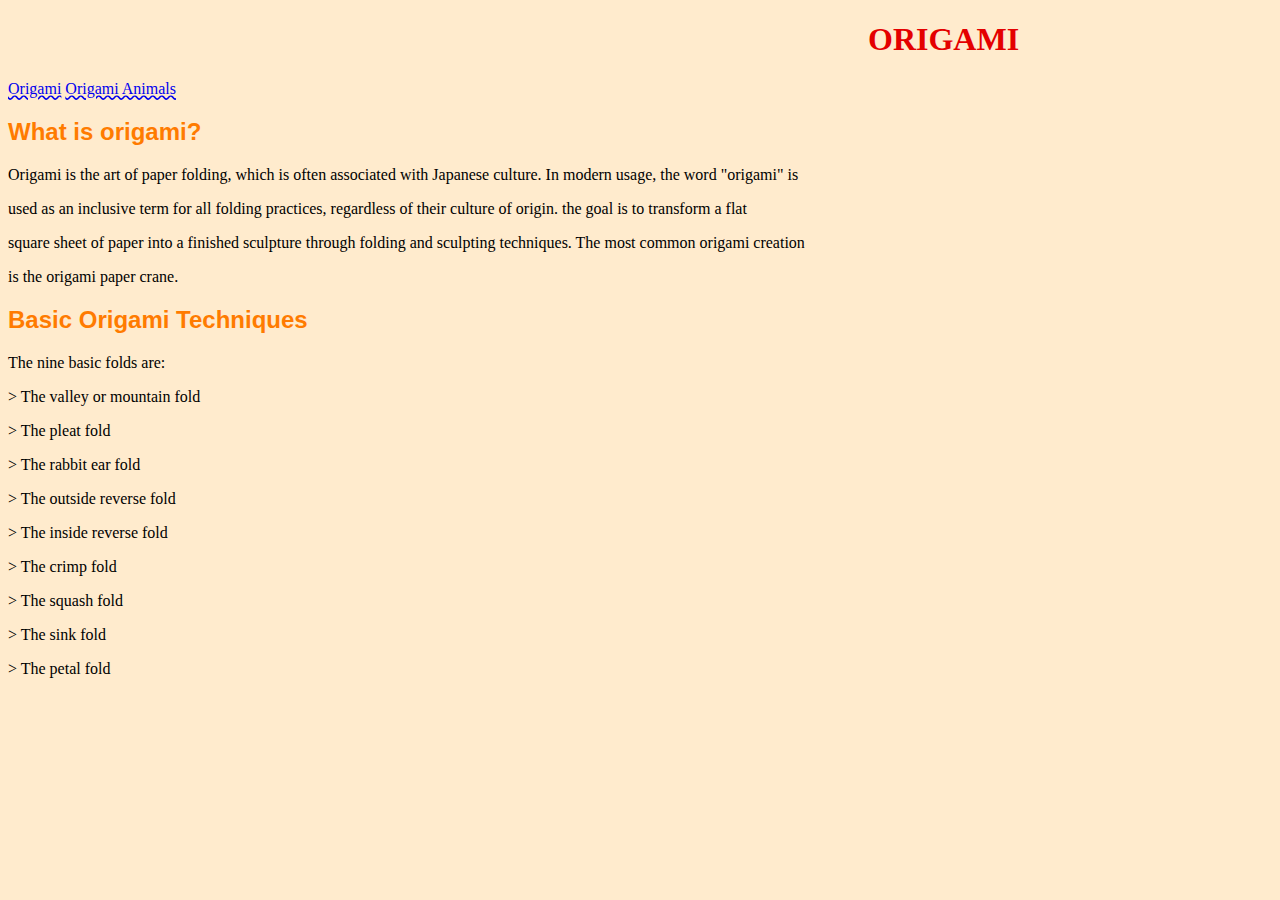
<file: index.html>
<!DOCTYPE html>
<html>
    <head>
        <title>Origami Website Part - 2</title>
        <link rel = "stylesheet" 
              type = "text/css" 
              href = "style.css"/>
    </head>

        <body>
            <div class="header">
                <h1>ORIGAMI</h1>
                <a href = "origami.html">Origami</a>
                <a href = "oa.html">Origami Animals</a>
            </div>
        
            <h2>What is origami?</h2>
            <p>
                Origami is the art of paper folding, which is often associated with Japanese culture. In modern usage, the word "origami" is
            </p>
            <p>    
                used as an inclusive term for all folding practices, regardless of their culture of origin. the goal is to transform a flat 
            </p>
            <p>
                square sheet of paper into a finished sculpture through folding and sculpting techniques. The most common origami creation  
                </p> 
            <p>
                is the origami paper crane.
                </p>
            
      
            <h2>Basic Origami Techniques</h2>
            <p>The nine basic folds are: </p>
            <p> > The valley or mountain fold</p>
            <p> > The pleat fold</p>
            <p> > The rabbit ear fold</p>
            <p> > The outside reverse fold</p>
            <p> > The inside reverse fold</p>
            <p> > The crimp fold</p>
            <p> > The squash fold</p>
            <p> > The sink fold</p>
            <p> > The petal fold</p>
            
        </body>
    </html>
</file>
<file: style.css>
h1{
    color: #e40000;
    justify-content: space-evenly;
    align-self: center;
    padding-left: 860px;
    font-family: cursive;
    font-size: xx-large;
}
   body{
   background-color: blanchedalmond;
}
h2{
    color: #ff7b00;
    font-family: 'Segoe UI', Tahoma, Geneva, Verdana, sans-serif;
}
a{
    text-decoration-style: wavy;
}
</file>
